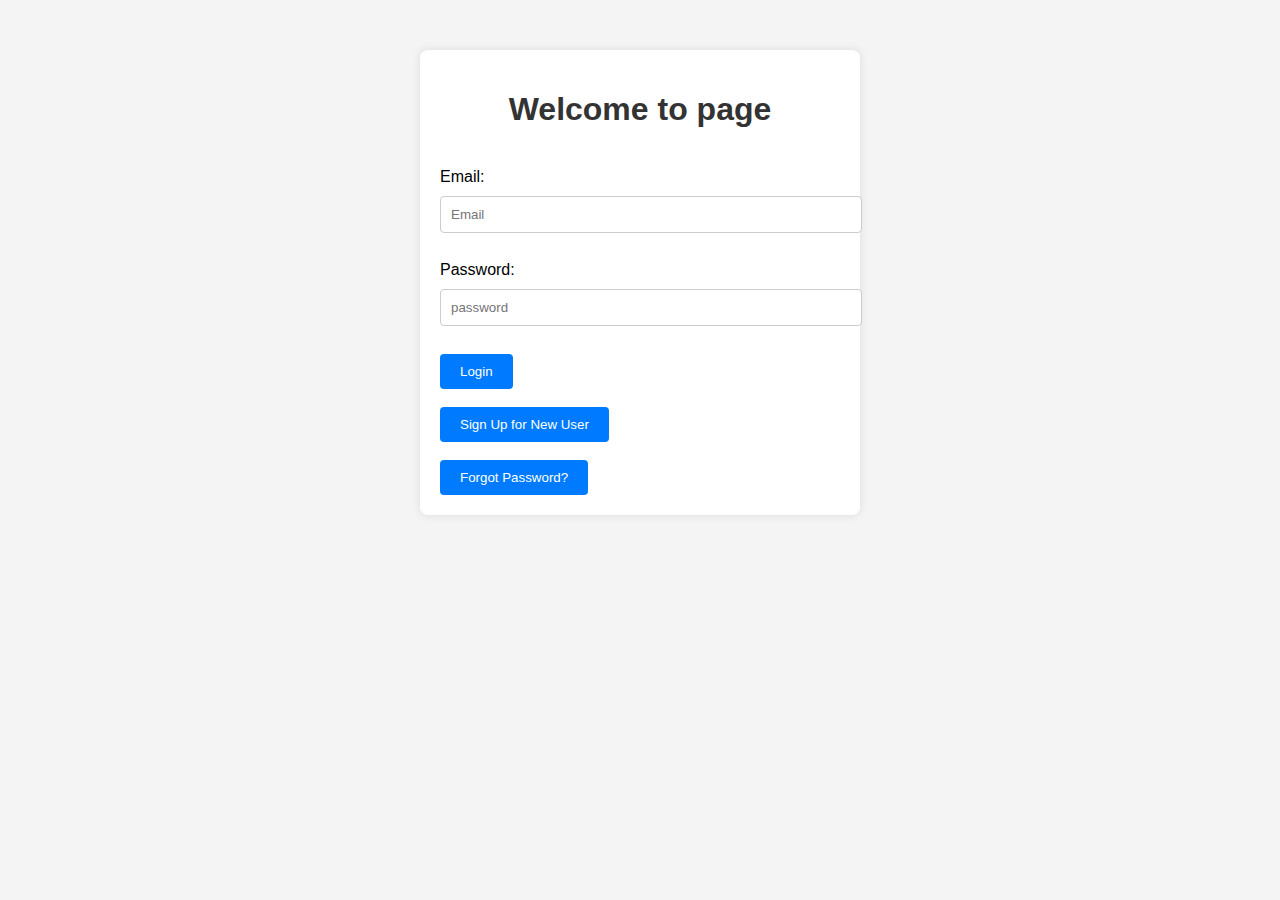
<file: Laptop/index.html>
<!DOCTYPE html>
<html lang="en">
<head>
    <meta charset="UTF-8">
    <meta name="viewport" content="width=device-width, initial-scale=1.0">
    <title> Login</title>
    <link rel="stylesheet" href="style.css">
</head>
<body>
    <form action="home.html" method="get">
    <h1>Welcome to page</h1>    
    <br>
    <div>
        <label for="Email">Email: </label>
        <input  type="text" name="Email" placeholder="Email"/>
    </div>
    <br>
    <div>
        <label for="password">Password: </label>
        <input type="password" id="password" name="password" placeholder="password" />
    </div>
    <br>
    <div>
        <button> Login </button>
    </div>
    <br>
   <div>
    <!--write a code with sign up for new user-->
    <a href="signup.html">
    <button type="button">Sign Up for New User</button>
    </a>

    </div>
    <!-- write a code with login data if any wrong data field to not login-->
    <div id="error-message" style="color: red;"></div>
 
    <br>
       <a href="forgot_password.html">
         <button type="button">Forgot Password?</button>
         </a>
          <script src="script.js"></script>
    </form>
   
</body>
</html>
</file>
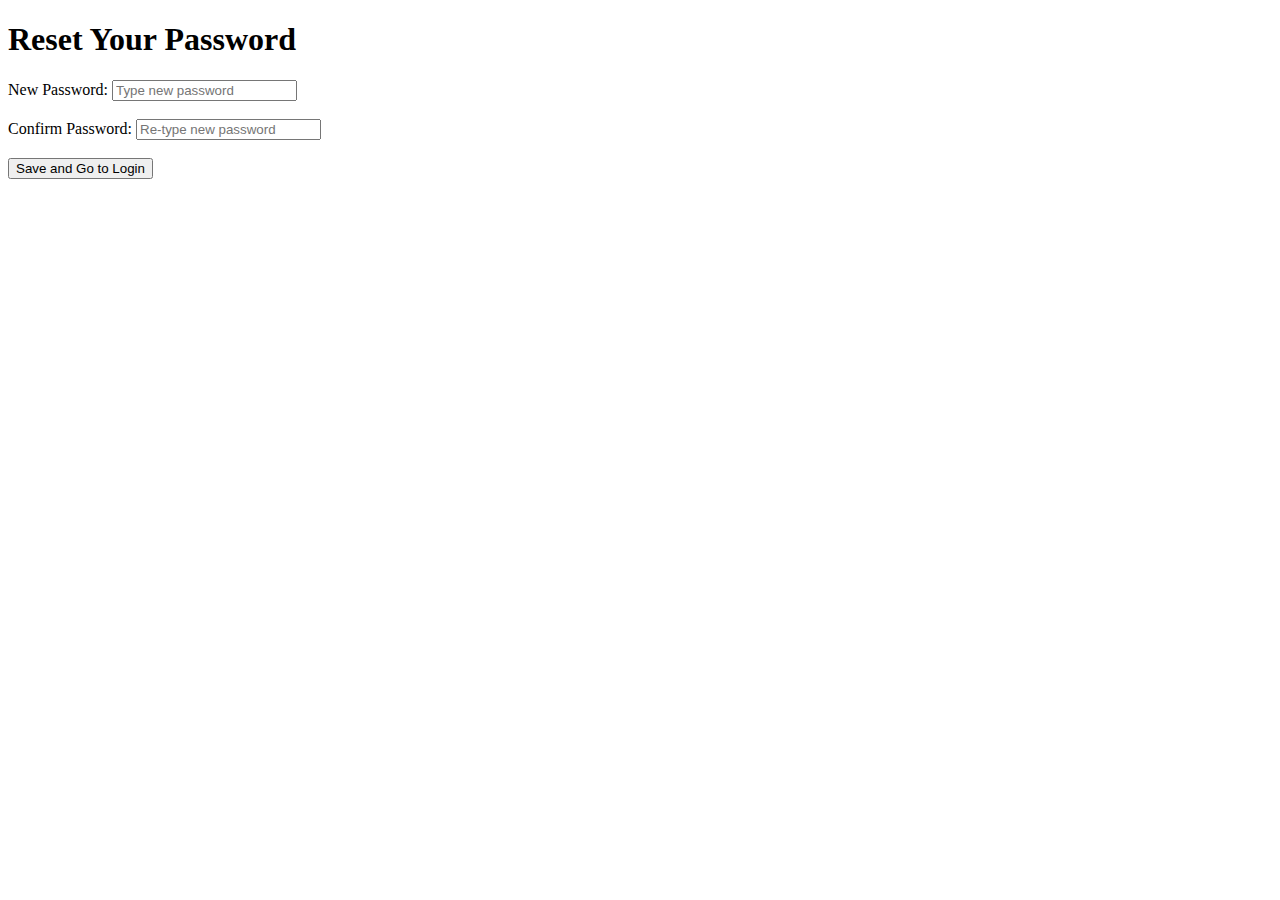
<file: Laptop/forgot_password.html>
<!DOCTYPE html>
<html lang="en">
<head>
    <meta charset="UTF-8">
    <meta name="viewport" content="width=device-width, initial-scale=1.0">
    <title>Forgot Password</title>
</head>
<body>
    <h1>Reset Your Password</h1>
    <form action="index.html" method="get">
        <div>
            <label for="new_password">New Password:</label>
            <input type="password" id="new_password" name="new_password" placeholder="Type new password" required>
        </div>
        <br>
        <div>
            <label for="confirm_password">Confirm Password:</label>
            <input type="password" id="confirm_password" name="confirm_password" placeholder="Re-type new password" required>
        </div>
        <br>
        <div>
            <button type="submit">Save and Go to Login</button>
        </div>
    </form>
    <script src="script.js"></script>
</body>
</html>
</file>
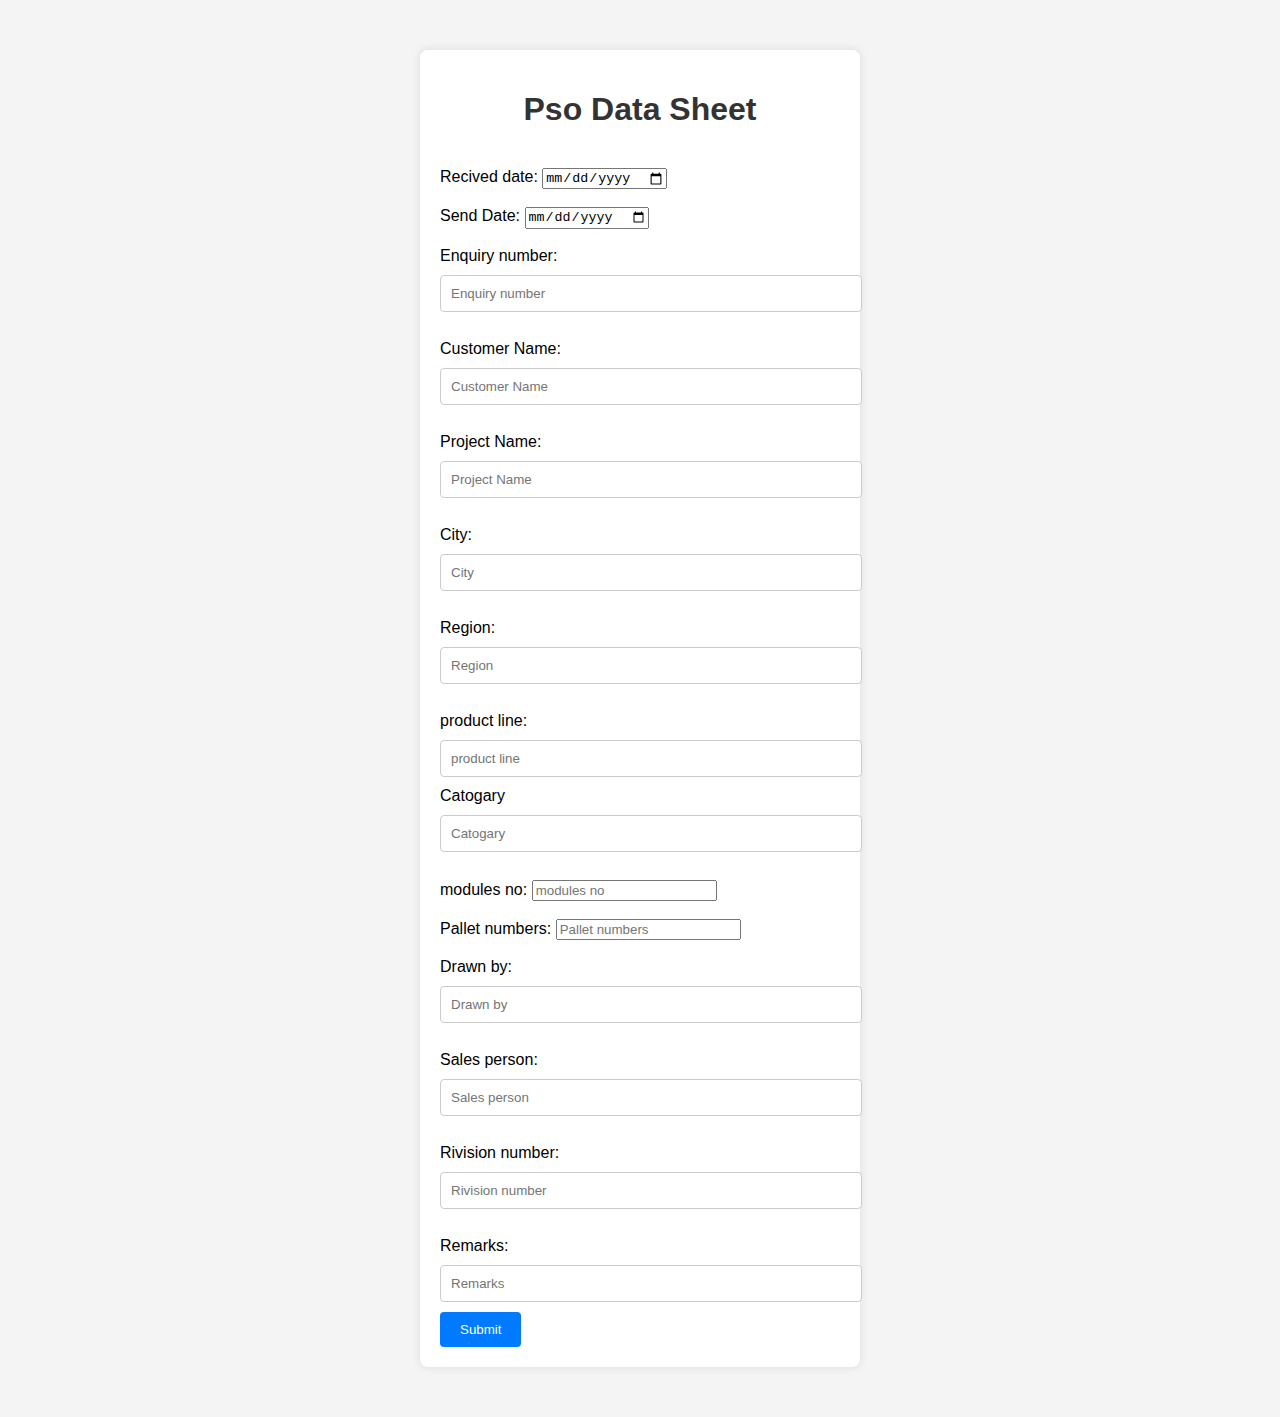
<file: Laptop/home.html>
<!DOCTYPE html>
<html lang="en">
<head>
    <meta charset="UTF-8">
    <meta name="viewport" content="width=device-width, initial-scale=1.0">
    <title>Home page</title>
    <link rel="stylesheet" href="style.css">
</head>
<body>
    <form action="dashboard.html" method="get">
        <div>
            <h1> Pso Data Sheet </h1>
        </div>
        <br>
        <div>
            <label for="Recived date">Recived date:</label>
            <input type="date" name="Recived date"  />
        </div>
        <br>
        <div>
            <label for="Send Date">Send Date:</label>
            <input type="date" name="Send Date"  />
        </div>
        <br>
        <div>
            <label for="Enquiry number">Enquiry number:</label>
            <input type="text" name="Enquiry number" placeholder="Enquiry number" />
        </div>
        <br>
        <div>
            <label for="Customer Name">Customer Name:</label>
            <input type="text" name="Customer Name" placeholder="Customer Name" />
        </div>
        <br>
        <div>
            <lable for="Project Name">Project Name:</lable>
            <input type="text" name="Project Name" placeholder="Project Name" />
        </div>
        <br>
        <div>
            <label for="City">City:</label>
            <input type="text" name="City" placeholder="City" />
        </div>
        <br>
        <div>
            <label for="Region">Region:</label>
            <input type="text" name="Region" placeholder="Region" />
        </div>
        <br>
        <div>
            <label for="product line">product line:</label>
            <input type="text" name="product line" placeholder="product line" />
        </div>
        <div>
            <label for="Catogary">Catogary</label>
            <input type="text" name="Catogary" placeholder="Catogary" />
        </div>
        <br>
        <div>
            <label for="modules no">modules no:</label>
            <input type="number" name="modules no" placeholder="modules no" />
        </div>
        <br>
        <div>
            <label for="Pallet numbers">Pallet numbers:</label>
            <input type="number" name="Pallet numbers" placeholder="Pallet numbers" />
        </div>
        <br>
        <div>
            <label for="Drawn by">Drawn by:</label>
            <input type="text" name="Drawn by" placeholder="Drawn by" />
        </div>
        <br>
        <div>
            <label for="Sales person">Sales person:</label>
            <input type="text" name="Sales person" placeholder="Sales person" />
        </div>
         <br>
        <div>
            <label for="Rivision number">Rivision number:  </label>
            <input type="text" name="Rivision number" placeholder="Rivision number" />
        </div>
        <br>
        <div>
            <label for="Remarks">Remarks:</label>
            <input type="text" name="Remarks" placeholder="Remarks" />  
        </div>
             <button> Submit </button>
    </form>
    <?php
    $con

    ?>

    <script src="script.js"></script>
</body>
</html>
</file>
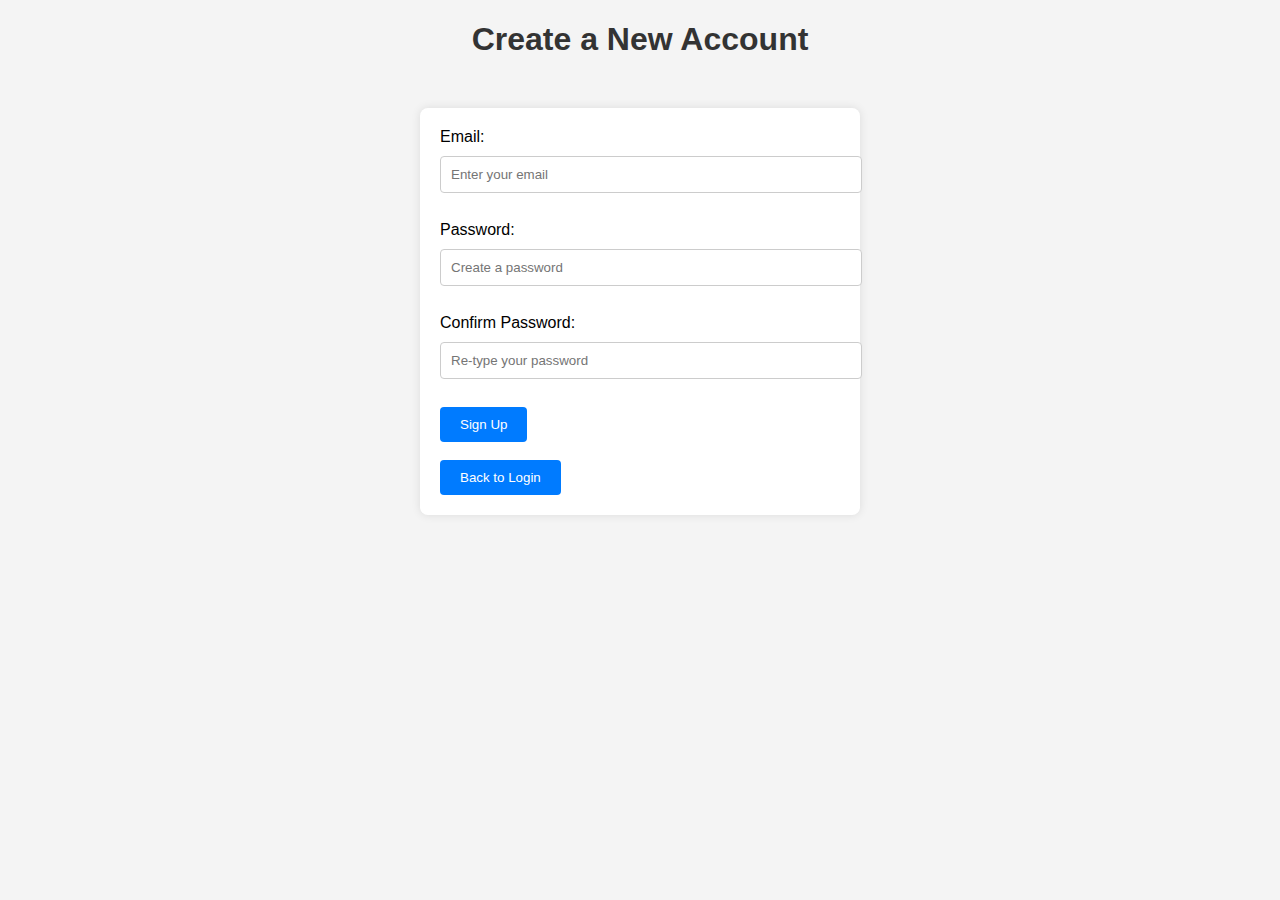
<file: Laptop/signup.html>
<!-- write a code of new user to create a login id-->
<!DOCTYPE html>
<html lang="en">
<head>
    <meta charset="UTF-8">
    <meta name="viewport" content="width=device-width, initial-scale=1.0">
    <title>Sign Up</title>
    <link rel="stylesheet" href="style.css">
</head>
<body>
    <h1>Create a New Account</h1>
    <form action="index.html" method="get">
        <div>
            <label for="new_email">Email:</label>
            <input type="text" id="new_email" name="new_email" placeholder="Enter your email" required>
        </div>
        <br>
        <div>
            <label for="new_password">Password:</label>
            <input type="password" id="new_password" name="new_password" placeholder="Create a password" required>
        </div>
        <br>
        <div>
            <label for="confirm_password">Confirm Password:</label>
            <input type="password" id="confirm_password" name="confirm_password" placeholder="Re-type your password" required>
        </div>
        <br>
        <div>
            <button type="submit">Sign Up</button>
        </div>
        <br>
        <!-- add a button to go back to login page -->
        <div>
            <a href="index.html">

                <button type="button">Back to Login</button>
            </a>
    </form>
    <script src="script.js"></script>
</body>
</html>
</file>
<file: Laptop/style.css>
/* create a responsive layout */
body {
    font-family: Arial, sans-serif;
    margin: 0;
    padding: 0;
    background-color: #f4f4f4;
}
form {
    max-width: 400px;
    margin: 50px auto;
    padding: 20px;
    background: #fff;
    border-radius: 8px;
    box-shadow: 0 0 10px rgba(0, 0, 0, 0.1);
}
input[type="text"], input[type="password"] {
    width: 100%;
    padding: 10px;
    margin: 10px 0;
    border: 1px solid #ccc;
    border-radius: 4px;
}
input[type="submit"] {
    width: 100%;
    padding: 10px;
    background: #28a745;
    border: none;
    color: #fff;
    border-radius: 4px;
    cursor: pointer;
}
input[type="submit"]:hover {
    background: #218838;
}
h1 {
    text-align: center;
    color: #333;
}
canvas {
    display: block;
    margin: 20px auto;
    max-width: 600px;
    background: #fff;
    border: 1px solid #ccc;
    border-radius: 8px;
    padding: 10px;
}
nav {
    text-align: center;
    margin: 20px 0;
}
nav a {
    margin: 0 15px;
    text-decoration: none;
    color: #007bff;
}
nav a:hover {
    text-decoration: underline;
}
footer {
    text-align: center;
    padding: 10px;
    background: #333;
    color: #fff;
    position: fixed;
    width: 100%;
    bottom: 0;
}
footer p {
    margin: 0;
}
/* Responsive adjustments */
@media (max-width: 600px) {
    form {
        width: 90%;
        margin: 20px auto;
    }
    canvas {
        width: 100%;
    }
}
  button {
    padding: 10px 20px;
    background-color: #007bff;
    color: white;
    border: none;
    border-radius: 4px;
    cursor: pointer;
    }
    button:hover {
    background-color: #0056b3;
    }
    .chart-container {
    width: 100%;
    max-width: 600px;
    margin: 20px auto;
    }
    .nav-links {
    text-align: center;
    margin: 20px 0;
    }
    .nav-links a {
    margin: 0 15px;
    text-decoration: none;
    color: #007bff;
    }
    .nav-links a:hover {
    text-decoration: underline;
    }
    .footer {
    text-align: center;
    padding: 10px;
    background-color: #333;
    color: white;
    position: fixed;
    width: 100%;
    bottom: 0;
    }
    .footer p {
    margin: 0;
    }
    @media (max-width: 600px) {
    .chart-container {
        width: 100%;
    }
    }
    .nav-links {
    text-align: center;
    margin: 20px 0;
    }
</file>
